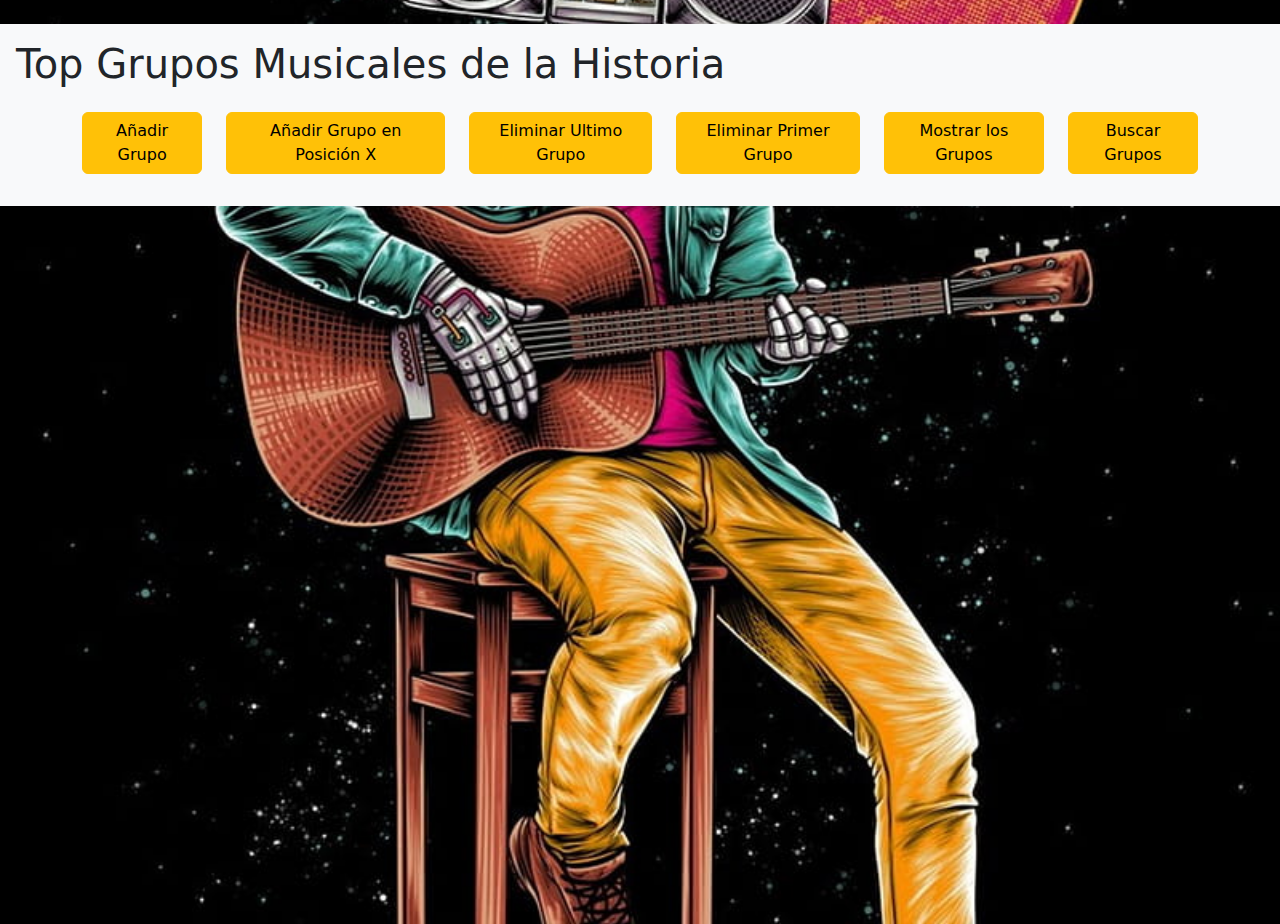
<file: CRUD_MUSICA/index.html>
<!DOCTYPE html>
<html lang="en">

<head>
    <meta charset="UTF-8">
    <meta name="viewport" content="width=device-width, initial-scale=1.0">
    <link rel="stylesheet" href="style.css">
    <link href="https://cdn.jsdelivr.net/npm/bootstrap@5.3.3/dist/css/bootstrap.min.css" rel="stylesheet"
        integrity="sha384-QWTKZyjpPEjISv5WaRU9OFeRpok6YctnYmDr5pNlyT2bRjXh0JMhjY6hW+ALEwIH" crossorigin="anonymous">
    <title>Crud Musica</title>
</head>

<body class="fondo">

    <nav class="container-fluid bg-light mt-4 p-3">
        <h1>Top Grupos Musicales de la Historia</h1>

        <div class="container mt-4 mb-3 d-flex justify-content-around gap-4 col-12">
            <button class="btn btn-warning" type="button" onclick=añadirGrupo()>Añadir Grupo</button>
            <button class="btn btn-warning" type="button" onclick=añadirGrupoX()>Añadir Grupo en Posición X</button>
            <button class="btn btn-warning" type="button" onclick=eliminarUltimo()>Eliminar Ultimo Grupo</button>
            <button class="btn btn-warning" type="button" onclick=eliminarPrimero()>Eliminar Primer Grupo</button>
            <button class="btn btn-warning" type="button" onclick=mostrarGrupos()>Mostrar los Grupos</button>
            <button class="btn btn-warning" type="button" onclick=buscarGrupos()>Buscar Grupos</button>

        </div>
    </nav>

    <div class="container" id="alert">
    </div>

    <div class="container mt-5" id="container-grupo">
        <h2 class="mb-5 text-light">Aquí podrás actualizar estos grupos musicales</h2>

        <div class="container mb-3 gap-4 col-12 p-5" id="input-grupo">
    
            <label for="Grupo" class="form-label text-dark bg-light p-3"><h2>Grupo de Música</h2></label>
            <div class="d-flex gap-5 mt-5 mb-5">
                <input type="text" class="form-control" id="Grupo" placeholder="The Beatles" onclick=this.select()>
                <button class="btn btn-warning p-4" type="button" onclick=registrarGrupo()>Registrar Grupo</button>
            </div>
        </div>
    </div>
    <div class="container mt-5" id="container-grupo-2">
        <h2 class="mb-5 text-light">Aquí podrás actualizar estos grupos musicales</h2>

        <div class="container mb-3 gap-4 col-12 p-5" id="input-grupo-2">
    
            <label for="Grupo" class="form-label text-dark bg-light p-3"><h2>Grupo de Música</h2></label>
            <div class="d-flex gap-5 mt-5 mb-5">
                <input type="text" class="form-control" id="Grupo2" placeholder="The Beatles" onclick=this.select()>
                <input type="number" class="form-control" id="Position" placeholder="Posición" onclick=this.select()>

                <button class="btn btn-warning p-4" type="button" onclick=registrarGrupo2()>Registrar Grupo</button>
            </div>
        </div>
    </div>
    <div class="container mt-5" id="container-grupo-3">
        <h2 class="mb-5 text-light">Aquí podrás buscar estos grupos musicales</h2>

        <div class="container mb-3 gap-4 col-12 p-5" id="input-grupo-3">
    
            <!-- <label for="Grupo" class="form-label text-dark bg-light p-3"><h2>Grupo de Música</h2></label> -->
            <div class="d-flex gap-5 mt-5 mb-5">
                <input type="text" class="form-control" id="Grupo3" placeholder="The Beatles" onclick=this.select()>
                <input type="number" class="form-control" id="Position3" placeholder="Posición" onclick=this.select()>
                <button class="btn btn-warning p-4" type="button" onclick=buscar()>Buscar Ranking</button>

                <button class="btn btn-warning p-4" type="button" onclick=buscarRanking()>Buscar Grupo</button>
            </div>
        </div>
    </div>

    <div id="grupos"></div>

    <script src="https://cdn.jsdelivr.net/npm/bootstrap@5.3.3/dist/js/bootstrap.bundle.min.js"
        integrity="sha384-YvpcrYf0tY3lHB60NNkmXc5s9fDVZLESaAA55NDzOxhy9GkcIdslK1eN7N6jIeHz"
        crossorigin="anonymous"></script>
    <script src="main.js"></script>
</body>

</html>
</file>
<file: CRUD_MUSICA/style.css>
.fondo{
    height: 100vh;
    background-image: url(images/fondo3.jpg);
    background-position: center;
    background-size: cover;
    background-repeat: no-repeat;
}

#input-grupo, #input-grupo-2, {
    border: 2px solid white;
    border-radius: 10px;
    /* display: none; */
    /* display: flex; */

}

#container-grupo-2, #container-grupo, #container-grupo-3{
    display: none;
}
#grupos{
    display: flex;
    flex-direction: column;
    justify-content: center;
    align-items: center;
    color: white;
    
}
</file>
